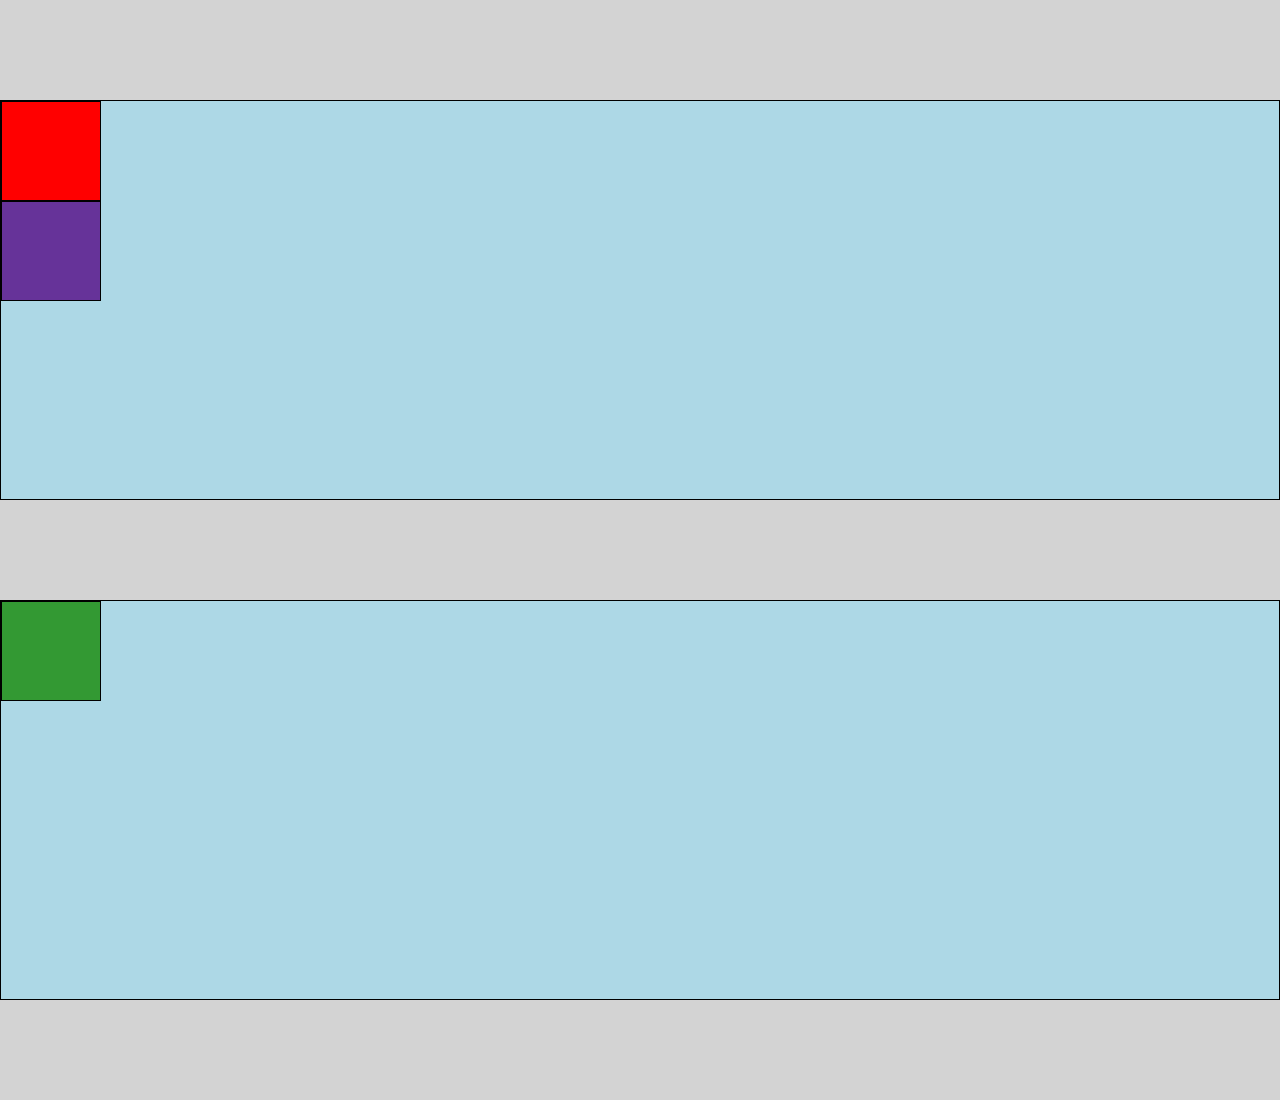
<file: index-bonus.html>
<!DOCTYPE html>
<html lang="en">
<head>
    <meta charset="UTF-8">
    <meta http-equiv="X-UA-Compatible" content="IE=edge">
    <meta name="viewport" content="width=device-width, initial-scale=1.0">
    <title>bonus</title>
    <link rel="stylesheet" href="./style-bonus.css">
</head>
<body>

    <div class="container-1">
        <div class="box-1">

        </div>
        <div class="box-2">

        </div>
       
    </div>

    <div class="container-2">
        <div class="box-3">
    
        </div>
        
    </div>
    
</body>
</html>
</file>
<file: style-bonus.css>
*{
    margin: 0;
    padding: 0;
    box-sizing: border-box;
}

body{
    background-color: lightgray;
}
.container-1,.container-2,.container-3{
    background-color: lightblue;
    height: 400px;
    border: 1px solid black;
    margin: 100px 0;
    position: relative;
}

.box-1{
    width: 100px;
    height: 100px;
    background-color: red;
    border: 1px solid black;
    transition: 2s;
}

.box-1:hover{
    background-color: blue;
    width: 100%;
}
.box-2{
    width: 100px;
    height: 100px;
    background-color: rebeccapurple;
    border: 1px solid black;
    transition: 2s;
}
.box-2:active{
    transform: scale(3);
}

.box-3{
    width: 100px;
    height: 100px;
    background-color: rgb(51, 153, 51);
    border: 1px solid black;
    position: absolute;
    top: 0;
    left: 0;
    animation: rotate 10s linear;
    animation-iteration-count: 2;

}


@keyframes rotate {
    0% {
        top: 0;
        left: 0;
    }
    25% {
        top: 0;
        left: calc(100% - 100px);
        background-color: rebeccapurple;
    }
    50% {
        top: calc(100% - 100px);
        left: calc(100% - 100px);
        background-color: yellow;
    }
    75% {
        top: calc(100% - 100px);
        left: 0;
        background-color: violet;
    }
    100% {
        top: 0;
        left: 0;
    }
}


.box-4{
    width: 100px;
    height: 100px;
    background-color: rgb(57, 88, 189);
    border: 1px solid black;
    position: absolute;
    top: 0;
    left: 0;
    animation: opacity-to-end 5s ease-in;
    animation-iteration-count: 2;
}

@keyframes opacity-to-end{
    0%{
        top: 0;
        left: 0;
    }
    50%{
        left: calc(100% - 100px);
        top: 0;
        opacity: 1;
    }
    100%{
        top: 0;
        left: 0;
        opacity: 0;

    }
}
</file>
